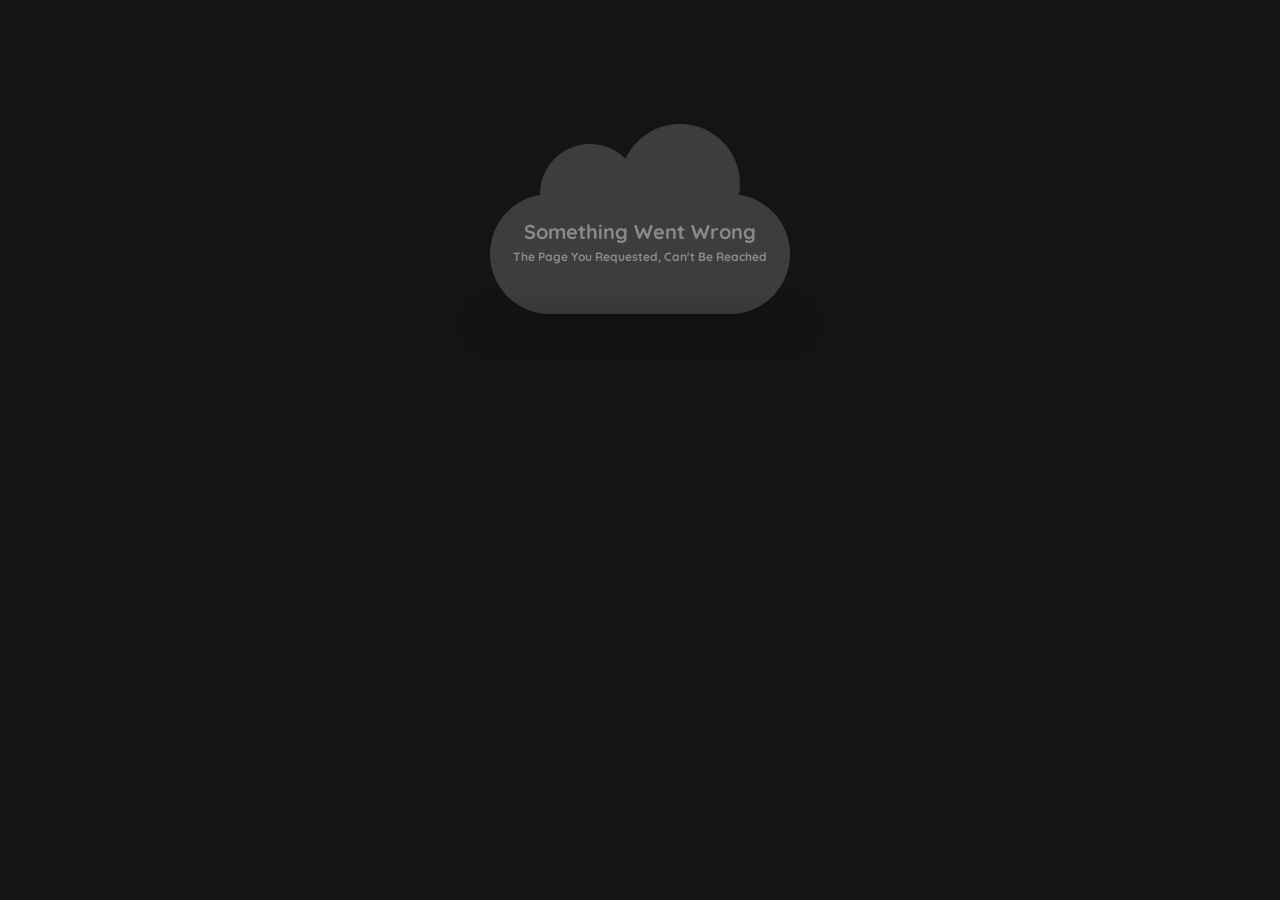
<file: app/src/main/assets/error_page/error1.html>
<!doctype html>
<html lang="en">
<head>
  <meta charset="utf-8">
  <meta name="apple-mobile-web-app-capable" content="yes">
  <meta name="mobile-web-app-capable" content="yes">
  <title>Error!</title>  
  <link rel="shortcut icon" type="image/png" href="favicon.png"/>
 <style type="text/css">
 @import url('https://fonts.googleapis.com/css?family=Quicksand');
 body{background: #141414;}
#cloud{
  width:300px;height:120px;
  background: #676767;
  background: -webkit-linear-gradient(-90deg,#676767 5%, #676767 100%);
  -webkit-border-radius: 100px;
  -moz-border-radius: 100px;
  border-radius:100px;position:relative;
  margin: 150px auto 0;opacity: .5;
}
#cloud:before, #cloud:after{
  content: '';
  position:absolute;background: #676767;z-index: -1;
}
#cloud:after{
  width: 100px;height: 100px;top: -50px;left:50px;
-webkit-border-radius: 100px;
-moz-border-radius: 100px;
border-radius: 100px;
}
#cloud:before{
  width: 120px;height: 120px;top: -70px;right: 50px;
  -webkit-border-radius: 200px;
  -moz-border-radius: 200px;
  border-radius: 200px;
}
.shadow {
  width: 300px;position: absolute;bottom: -10px;background: black;z-index: -1;
  -webkit-box-shadow: 0 0 25px 8px rgba(0,0,0,0.4);
  -moz-box-shadow: 0 0 25px 8px rgba(0,0,0,0.4);
  box-shadow: 0 0 25px 8px rgba(0,0,0,0.4);
  -webkit-border-radius: 50%;
  -moz-border-radius: 50%;
  border-radius: 50%;
}
h2{color: #fff;font-size: 20px;font-family: 'Quicksand';padding-top: 25px;text-align: center;margin: 5px auto;}
h4 {color: #fff;font-size: 12px;font-family: 'Quicksand';margin: 0 auto;padding: 0;text-align: center;}
 </style>
<body>    
<br></br>
<div id="cloud"> <h2>Something Went Wrong</h2>
<h4>The Page You Requested, Can't Be Reached</h4>
<span class="shadow"></span></div>
</body>
</html>
</file>
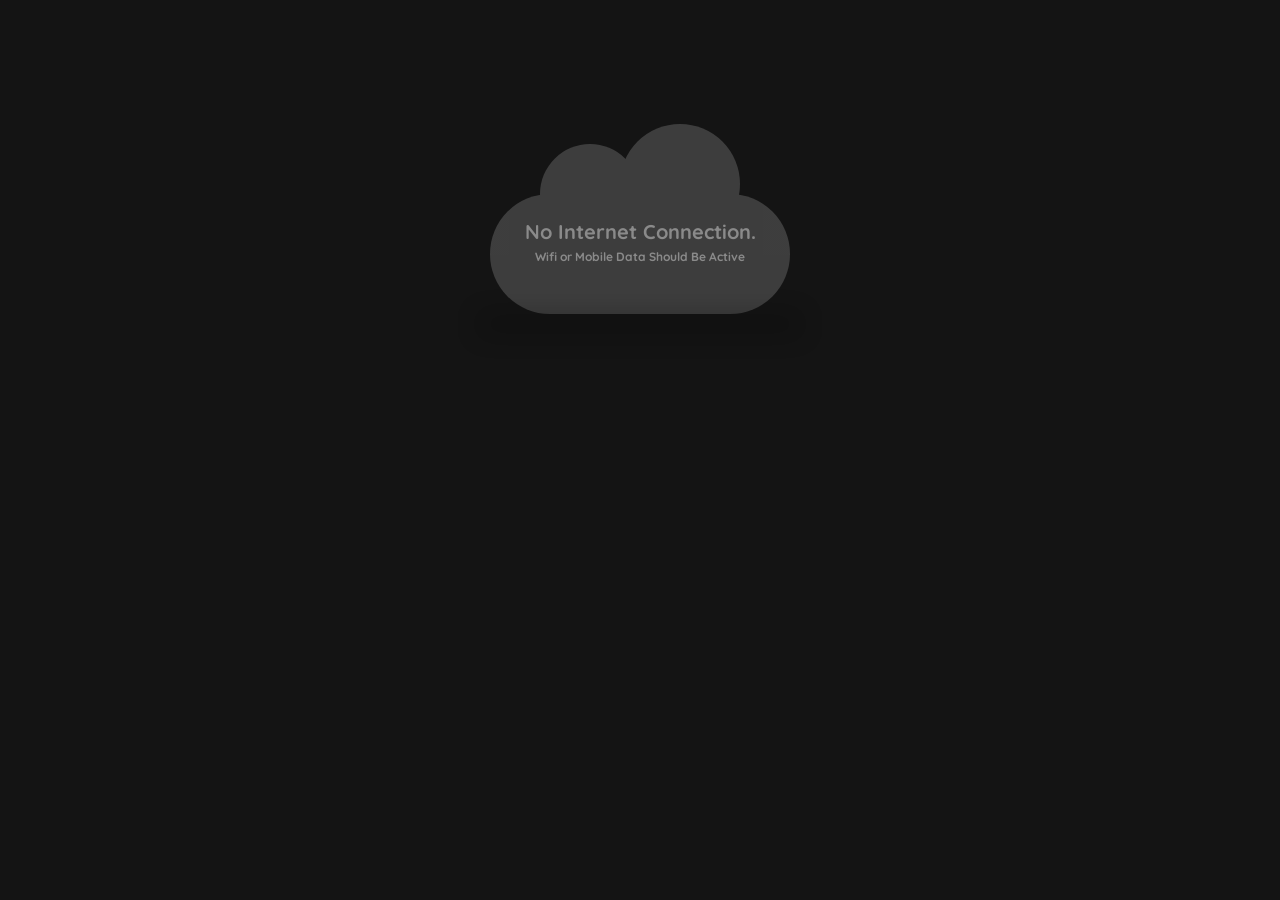
<file: app/src/main/assets/error_page/error2.html>
<!doctype html>
<html lang="en">
<head>
  <meta charset="utf-8">
  <meta name="apple-mobile-web-app-capable" content="yes">
  <meta name="mobile-web-app-capable" content="yes">
  <title>Error!</title>  
  <link rel="shortcut icon" type="image/png" href="favicon.png"/>

<!-- Stylesheets--> 
 <style type="text/css">
 @import url('https://fonts.googleapis.com/css?family=Quicksand');
 body{
  background: #141414;
}

#cloud{
  width: 300px;
  height: 120px;
  background: #676767;
  background: -webkit-linear-gradient(-90deg,#676767 5%, #676767 100%);
  -webkit-border-radius: 100px;
  -moz-border-radius: 100px;
  border-radius: 100px;
  position: relative;
  margin: 150px auto 0;
  opacity: .5;
}

#cloud:before, #cloud:after{
  content: '';
  position:absolute;
  background: #676767;
  z-index: -1;
}

#cloud:after{
  width: 100px;
  height: 100px;
  top: -50px;
  left:50px;

  -webkit-border-radius: 100px;
  -moz-border-radius: 100px;
  border-radius: 100px;
}

#cloud:before{
  width: 120px;
  height: 120px;
  top: -70px;
  right: 50px;

  -webkit-border-radius: 200px;
  -moz-border-radius: 200px;
  border-radius: 200px;
}

.shadow {
  width: 300px;
  position: absolute;
  bottom: -10px;
  background: black;
  z-index: -1;

  -webkit-box-shadow: 0 0 25px 8px rgba(0,0,0,0.4);
  -moz-box-shadow: 0 0 25px 8px rgba(0,0,0,0.4);
  box-shadow: 0 0 25px 8px rgba(0,0,0,0.4);

  -webkit-border-radius: 50%;
  -moz-border-radius: 50%;
  border-radius: 50%;

}

h2 {
  color: #fff;
  font-size: 20px;
  font-family: 'Quicksand';
  padding-top: 25px;
  text-align: center;
  margin: 5px auto;
}

h4 {
  color: #fff;
  font-size: 12px;
  font-family: 'Quicksand';
  margin: 0 auto;
  padding: 0;
  text-align: center;
}

 </style>

<body>    
<br></br>
<div id="cloud"> <h2>No Internet Connection.</h2>
<h4>Wifi or Mobile Data Should Be Active</h4>
<span class="shadow"></span></div>

</body>
</html>
</file>
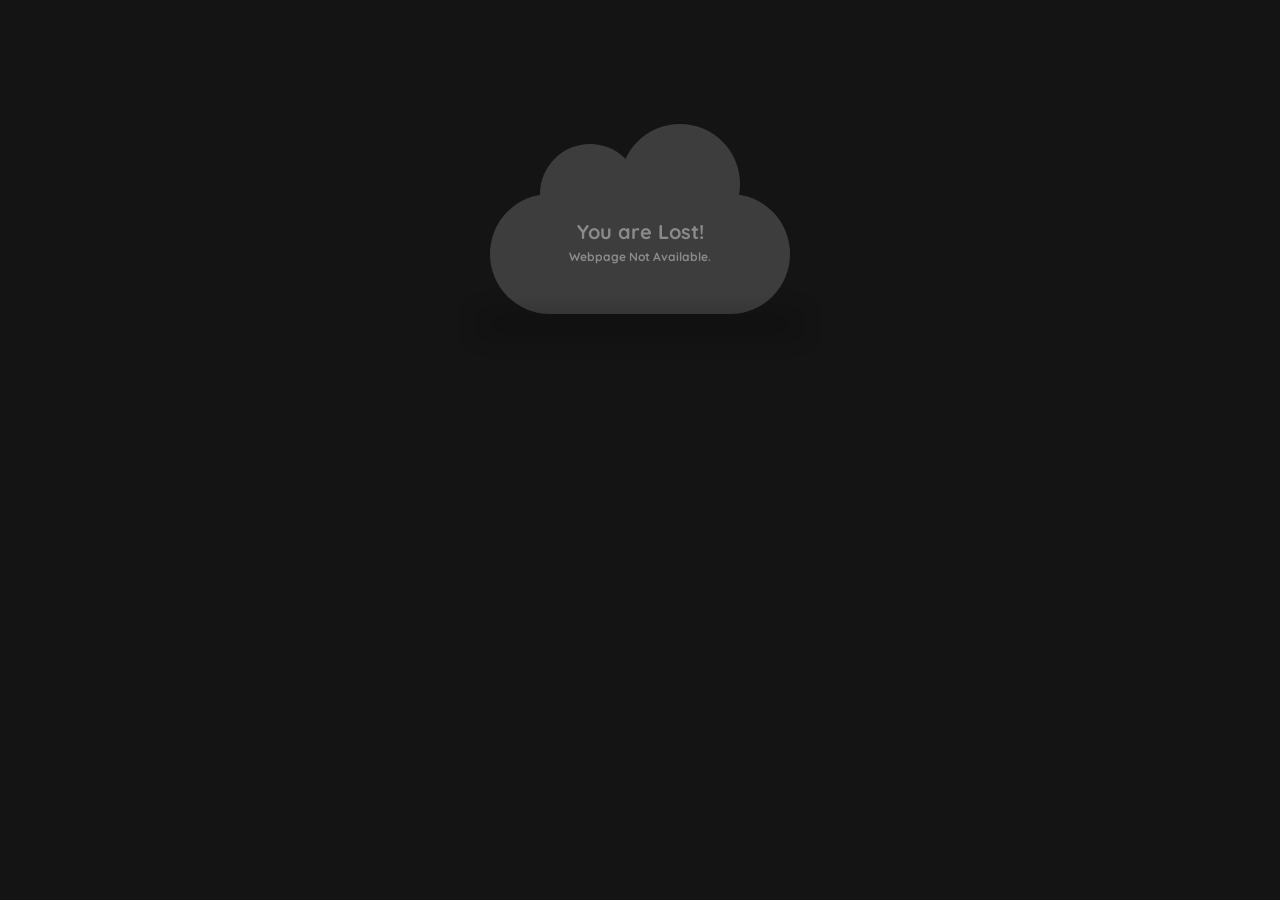
<file: app/src/main/assets/error_page/error3.html>
<!doctype html>
<html lang="en">
<head>
  <meta charset="utf-8">
  <meta name="apple-mobile-web-app-capable" content="yes">
  <meta name="mobile-web-app-capable" content="yes">
  <title>Webpage Not Available</title>  
  <link rel="shortcut icon" type="image/png" href="favicon.png"/>

<!-- Stylesheets--> 
 <style type="text/css">
 @import url('https://fonts.googleapis.com/css?family=Quicksand');
 body{
  background: #141414;
}

#cloud{
  width: 300px;
  height: 120px;
  background: #676767;
  background: -webkit-linear-gradient(-90deg,#676767 5%, #676767 100%);
  -webkit-border-radius: 100px;
  -moz-border-radius: 100px;
  border-radius: 100px;
  position: relative;
  margin: 150px auto 0;
  opacity: .5;
}

#cloud:before, #cloud:after{
  content: '';
  position:absolute;
  background: #676767;
  z-index: -1;
}

#cloud:after{
  width: 100px;
  height: 100px;
  top: -50px;
  left:50px;

  -webkit-border-radius: 100px;
  -moz-border-radius: 100px;
  border-radius: 100px;
}

#cloud:before{
  width: 120px;
  height: 120px;
  top: -70px;
  right: 50px;

  -webkit-border-radius: 200px;
  -moz-border-radius: 200px;
  border-radius: 200px;
}

.shadow {
  width: 300px;
  position: absolute;
  bottom: -10px;
  background: black;
  z-index: -1;

  -webkit-box-shadow: 0 0 25px 8px rgba(0,0,0,0.4);
  -moz-box-shadow: 0 0 25px 8px rgba(0,0,0,0.4);
  box-shadow: 0 0 25px 8px rgba(0,0,0,0.4);

  -webkit-border-radius: 50%;
  -moz-border-radius: 50%;
  border-radius: 50%;

}

h2 {
  color: #fff;
  font-size: 20px;
  font-family: 'Quicksand';
  padding-top: 25px;
  text-align: center;
  margin: 5px auto;
}

h4 {
  color: #fff;
  font-size: 12px;
  font-family: 'Quicksand';
  margin: 0 auto;
  padding: 0;
  text-align: center;
}

 </style>

<body>    
<br></br>
<div id="cloud"> <h2>You are Lost!</h2>
<h4>Webpage Not Available.</h4>
<span class="shadow"></span></div>

</body>
</html>
</file>
